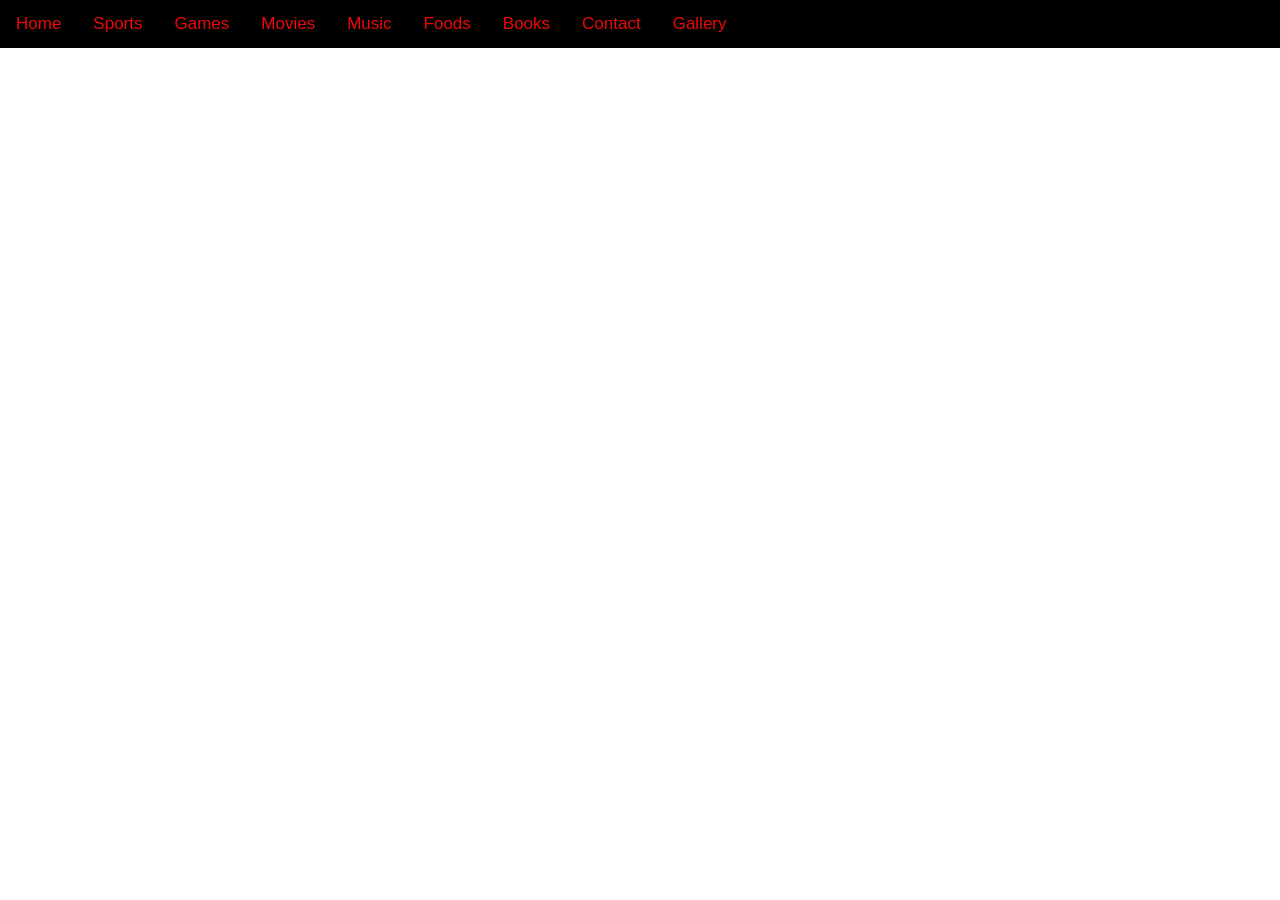
<file: index.html>
<!DOCTYPE html>
<html lang="en">
<head>
    <meta charset="UTF-8">
    <meta name="viewport" content="width=device-width, initial-scale=1.0">
    <title>Document</title>
    <link rel="stylesheet" href="style.css">
</head>
<body>
    <center>
    <div class="topnav">
        <a class="active" href="index.html">Home </a>
        <a href="sports.html">Sports </a>
        <a href="games.html">Games </a>
        <a href="movies.html">Movies </a>
        <a href="music.html">Music </a>
        <a href="food.html">Foods </a>
        <a href="books.html">Books </a>
        <a href="contact.html">Contact </a>
        <a href="gallery.html">Gallery </a>
        <a 
    </div>
    </center>
</body>
</html>
</file>
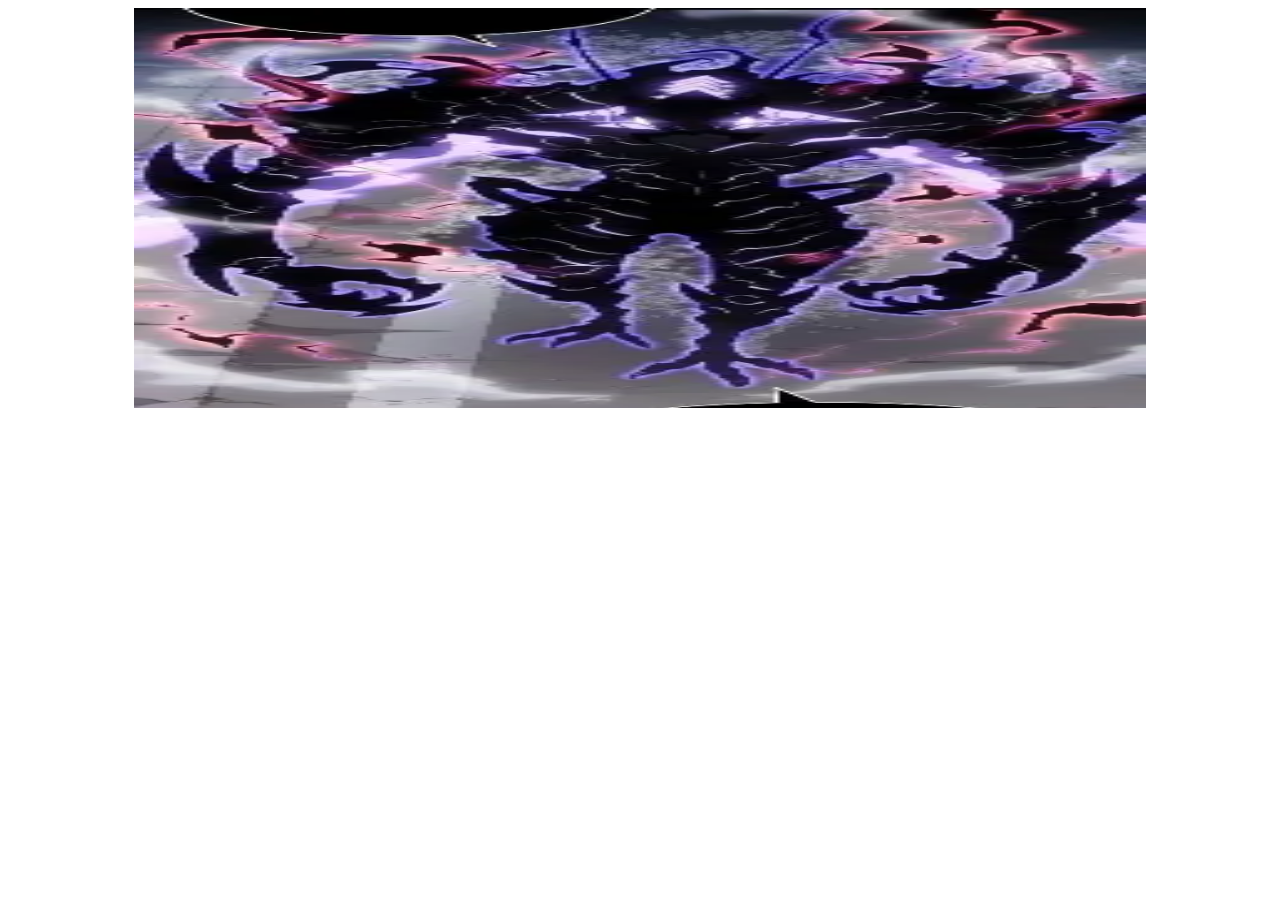
<file: gallery.html>
<!DOCTYPE html>
<html lang="en">
<head>
    <meta charset="UTF-8">
    <meta name="viewport" content="width=device-width, initial-scale=1.0">
    <title>Document</title>
</head>
<body>
     <center>
        <section>
            <img class="mySlides" src="jpeg.webp" style="height: 400px; width: 80%;">
            <img class="mySlides" src="png.com7.webp" style="height: 400px; width: 80%;">
        </section>
     </center>
     <script src="script.js"></script>
</body>
</html>
</file>
<file: style.css>
body {
    margin: 0;
    font-family: Arial, Helvetica, sans-serif;
}
.topnav {
    overflow: hidden;
    background-color: #000000;
}
.topnav a {
    float: left;
    color: #ed0808;
    text-align: center;
    padding: 14px 16px;
    text-decoration: none;
    font-size: 17px;
}
.topnav a:active {
    background-color: #042aff;
    color: black;
}
</file>
